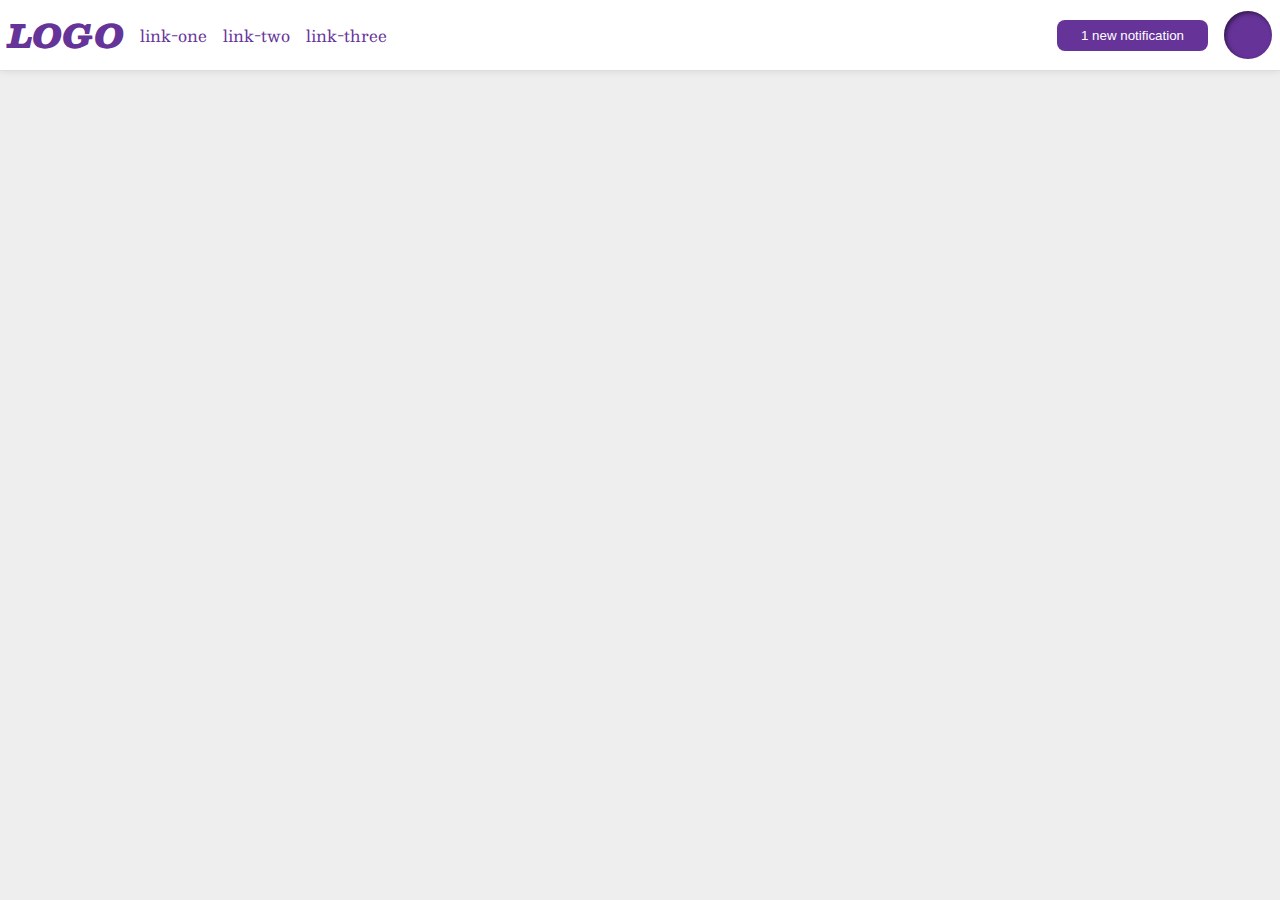
<file: flex/03-flex-header-2/index.html>
<!DOCTYPE html>
<html lang="en">
<head>
  <meta charset="UTF-8">
  <meta http-equiv="X-UA-Compatible" content="IE=edge">
  <meta name="viewport" content="width=device-width, initial-scale=1.0">
  <title>Flex Header 2</title>
  <link rel="stylesheet" href="style.css">
</head>
<body>
  <div class="header">
    <div class="left">
      <div class="logo">
        LOGO
      </div>
      <ul class="links">
        <li><a href="google.com">link-one</a></li>
        <li><a href="google.com">link-two</a></li>
        <li><a href="google.com">link-three</a></li>
      </ul>
    </div>
    <div class="right">
      <button class="notifications">
        1 new notification
      </button>
      <div class="profile-image"></div>
    </div>
  </div>
</body>
</html>
</file>
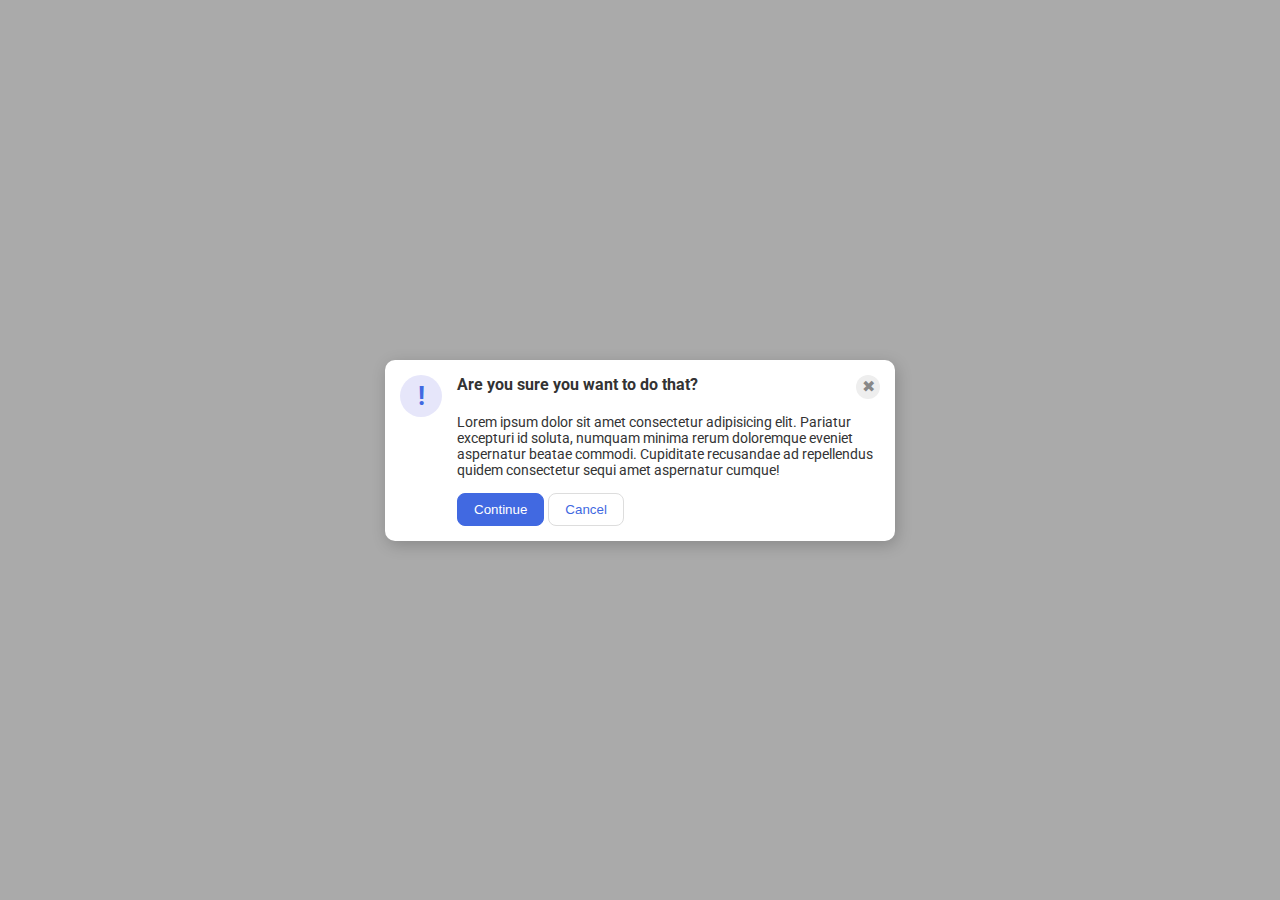
<file: flex/05-flex-modal/index.html>
<!DOCTYPE html>
<html lang="en">
<head>
  <meta charset="UTF-8">
  <meta http-equiv="X-UA-Compatible" content="IE=edge">
  <meta name="viewport" content="width=device-width, initial-scale=1.0">
  <link rel="stylesheet" href="style.css">
  <title>Modal</title>
</head>
<body>
  <div class="modal">
    <div class="icon">!</div>
    <div class="modal-content">
      <div class="header-row">
        <div class="header">Are you sure you want to do that?</div>
        <div class="close-button">✖</div>
      </div>
      <div class="text">Lorem ipsum dolor sit amet consectetur adipisicing elit. Pariatur excepturi id soluta, numquam minima rerum doloremque eveniet aspernatur beatae commodi. Cupiditate recusandae ad repellendus quidem consectetur sequi amet aspernatur cumque!</div>
      <button class="continue">Continue</button>
      <button class="cancel">Cancel</button>
    </div>
  </div>
</body>
</html>
</file>
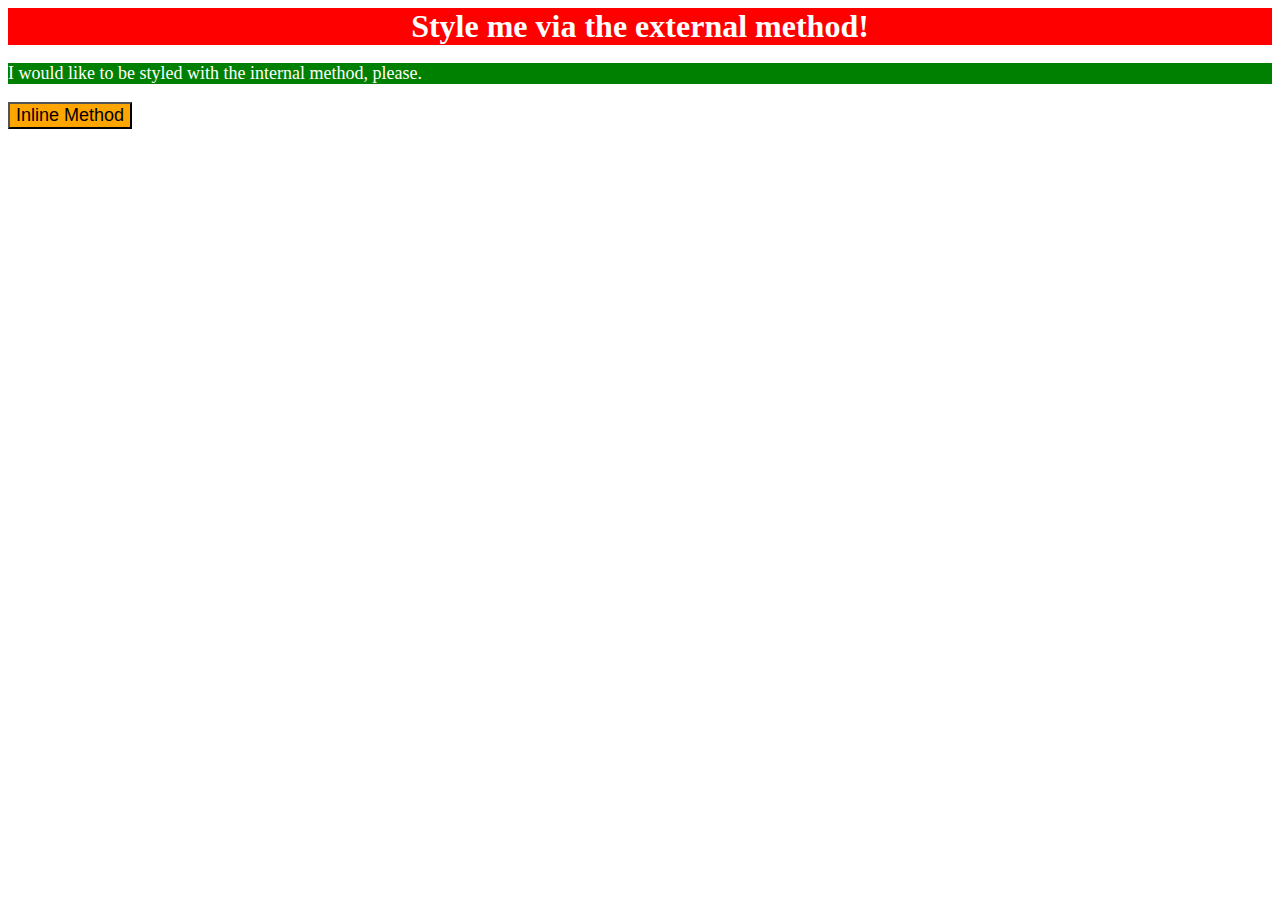
<file: foundations/01-css-methods/index.html>
<!DOCTYPE html>
<html lang="en">
<head>
  <meta charset="UTF-8">
  <meta http-equiv="X-UA-Compatible" content="IE=edge">
  <meta name="viewport" content="width=device-width, initial-scale=1.0">

  <!--Link to stylesheet-->
  <link rel="stylesheet" href="styles.css">

  <!--Internal CSS-->
  <style>
    p {
      background-color: green;
      color: white;
      font-size: 18px;
    }
  </style>

  <title>Methods for Adding CSS</title>
</head>
<body>
  <div>Style me via the external method!</div>
  <p>I would like to be styled with the internal method, please.</p>
  <button style="background-color: orange; font-size: 18px;">Inline Method</button>
</body>
</html>
</file>
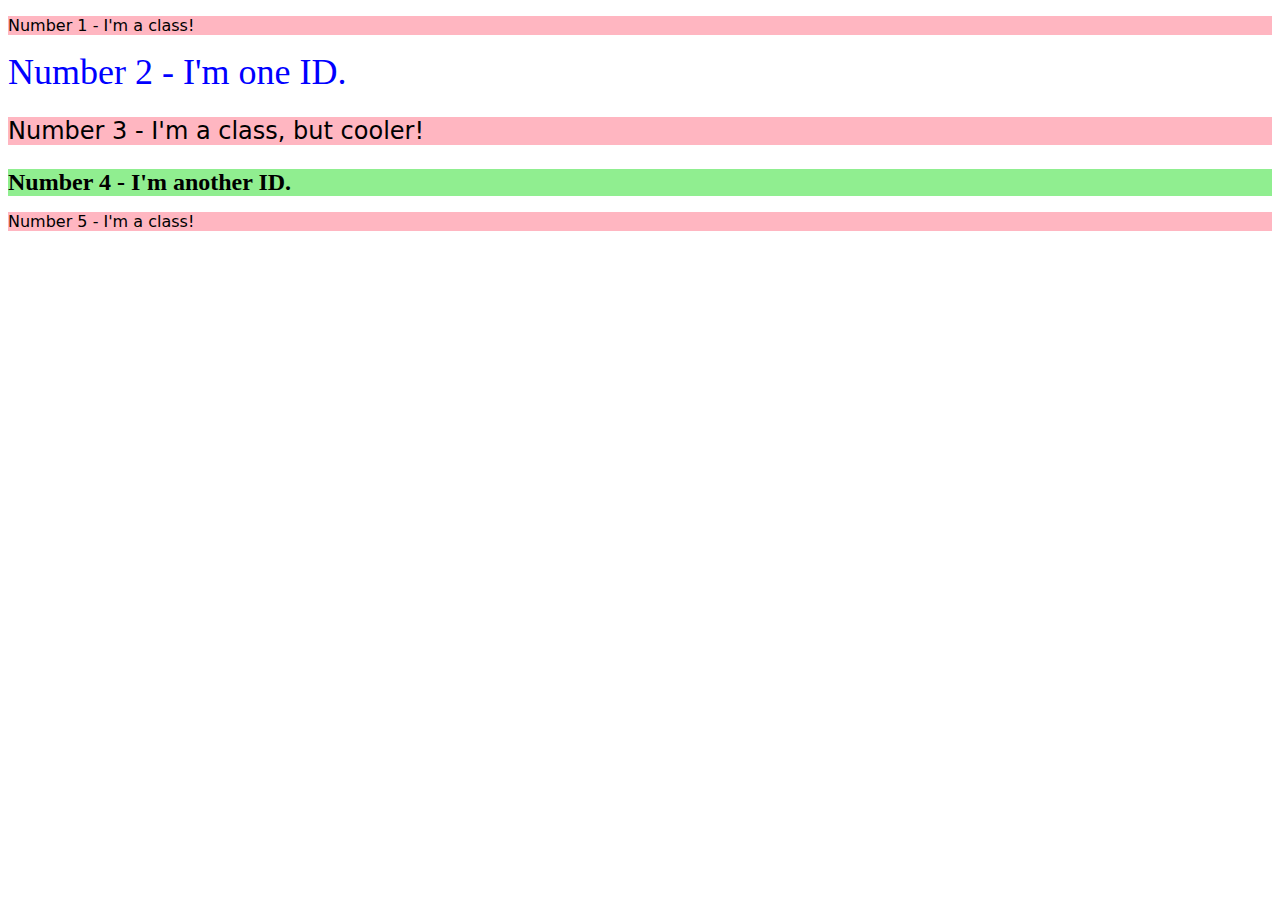
<file: foundations/02-class-id-selectors/index.html>
<!DOCTYPE html>
<html lang="en">
<head>
  <meta charset="UTF-8">
  <meta http-equiv="X-UA-Compatible" content="IE=edge">
  <meta name="viewport" content="width=device-width, initial-scale=1.0">
  <title>Class and ID Selectors</title>
  <link rel="stylesheet" href="style.css">
</head>
<body>
  <p class="odd-number">Number 1 - I'm a class!</p>
  <div id="number-two">Number 2 - I'm one ID.</div>
  <p class="odd-number large-odd-number">Number 3 - I'm a class, but cooler!</p>
  <div id="number-four">Number 4 - I'm another ID.</div>
  <p class="odd-number">Number 5 - I'm a class!</p>
</body>
</html>
</file>
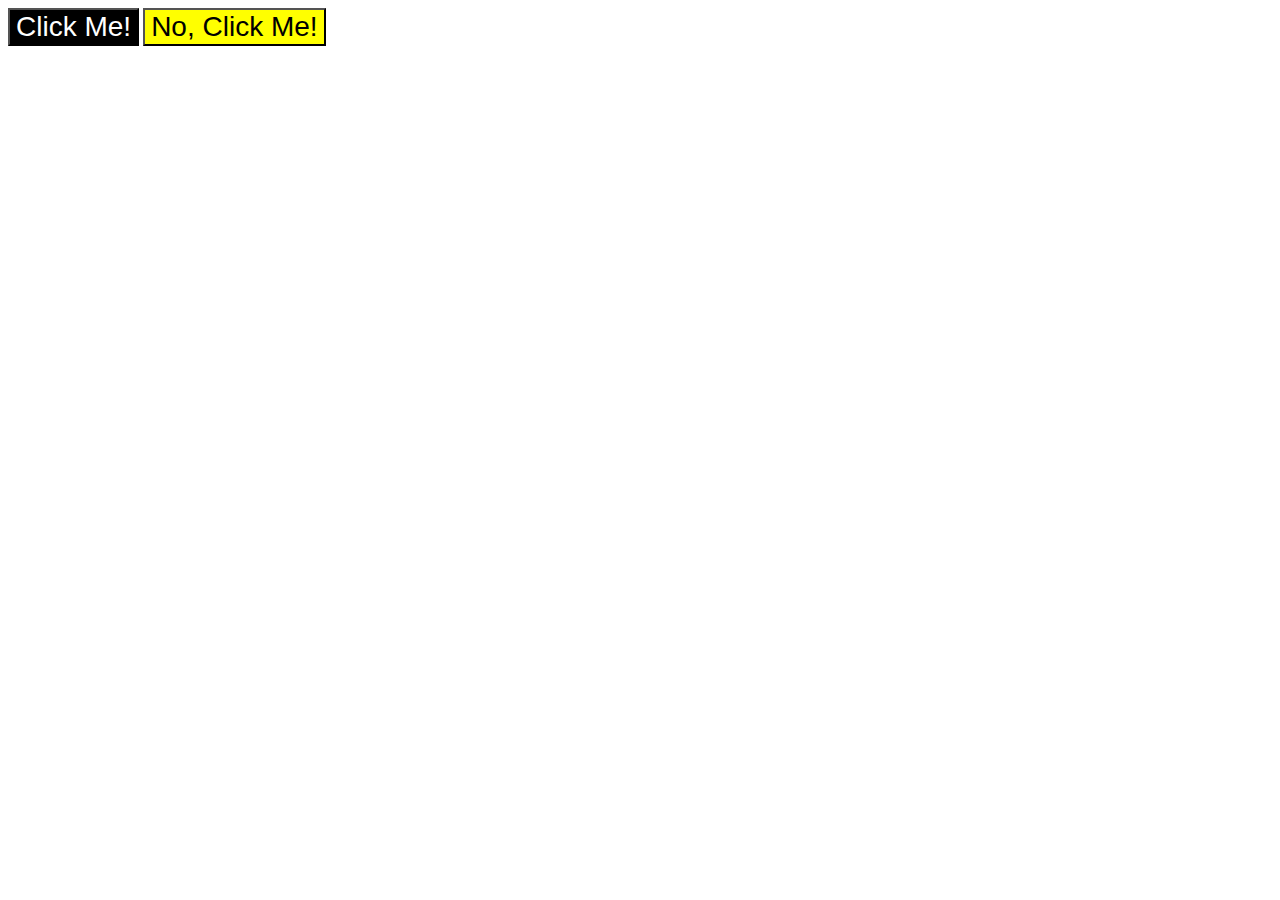
<file: foundations/03-grouping-selectors/index.html>
<!DOCTYPE html>
<html lang="en">
<head>
  <meta charset="UTF-8">
  <meta http-equiv="X-UA-Compatible" content="IE=edge">
  <meta name="viewport" content="width=device-width, initial-scale=1.0">
  <title>Grouping Selectors</title>
  <link rel="stylesheet" href="style.css">
</head>
<body>
  <button class="first">Click Me!</button>
  <button class="second">No, Click Me!</button>
</body>
</html>
</file>
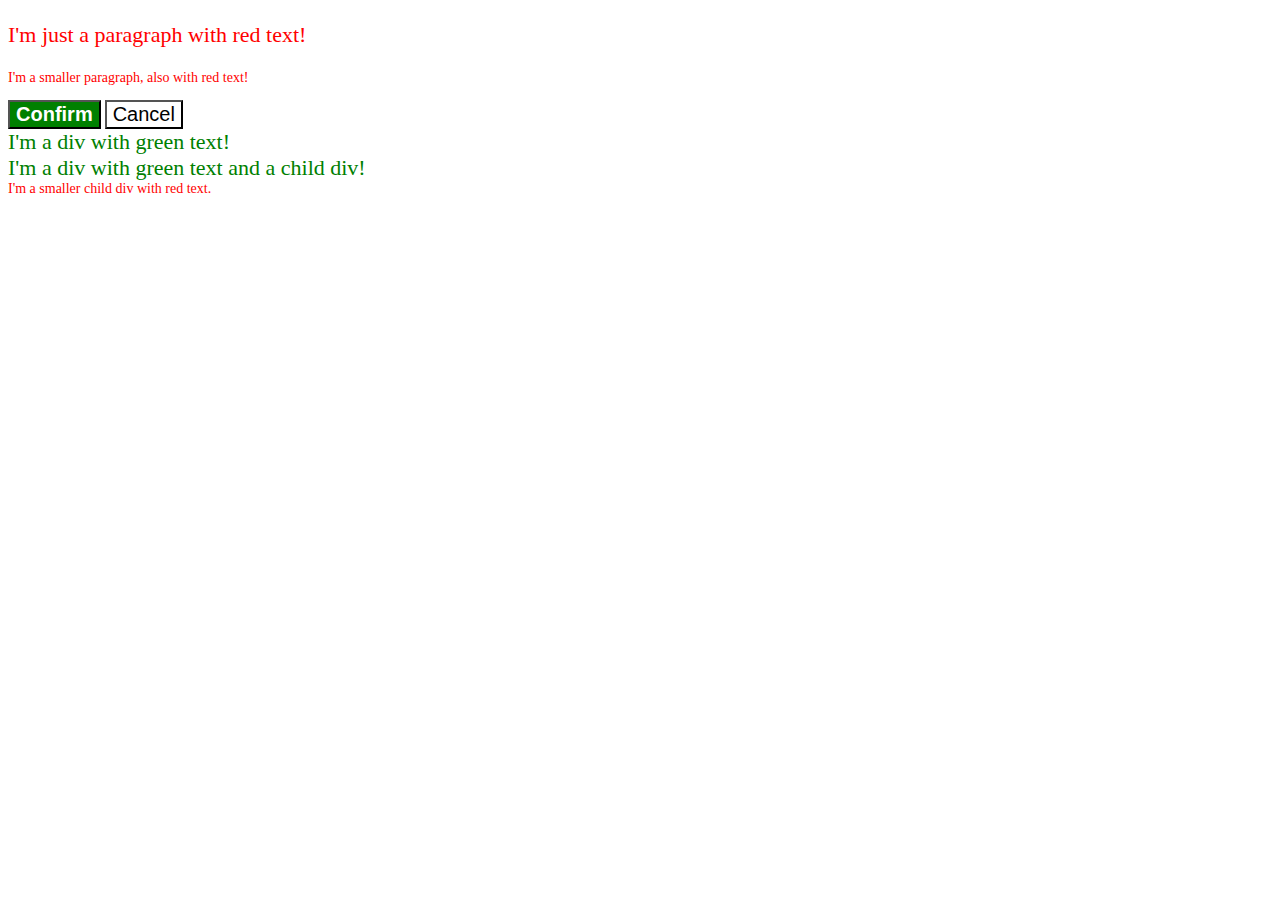
<file: foundations/06-cascade-fix/index.html>
<!DOCTYPE html>
<html lang="en">
<head>
  <meta charset="UTF-8">
  <meta http-equiv="X-UA-Compatible" content="IE=edge">
  <meta name="viewport" content="width=device-width, initial-scale=1.0">
  <title>Fix the Cascade</title>
  <link rel="stylesheet" href="style.css">
</head>
<body>
  <p class="para">I'm just a paragraph with red text!</p>
  <p class="para small-para">I'm a smaller paragraph, also with red text!</p>

  <button id="confirm-button" class="button confirm">Confirm</button>
  <button id="cancel-button" class="button cancel">Cancel</button>

  <div class="text">I'm a div with green text!</div>
  <div class="text">I'm a div with green text and a child div!
    <div class="text child">I'm a smaller child div with red text.</div>
  </div>
</body>
</html>
</file>
<file: flex/03-flex-header-2/style.css>
/* this is some magical font-importing.
you'll learn about it later. */
@import url('https://fonts.googleapis.com/css2?family=Besley:ital,wght@0,400;1,900&display=swap');

body {
  margin: 0;
  background: #eee;
  font-family: Besley, serif;
}

.header {
  background: white;
  border-bottom: 1px solid #ddd;
  box-shadow: 0 0 8px rgba(0,0,0,.1);
  display: flex; /* make the header a flex container */
  justify-content: space-between;
  padding: 8px;
}

.left, .right {
  display: flex;
  align-items: center;
  gap: 16px;
}

.profile-image {
  background: rebeccapurple;
  box-shadow: inset 2px 2px 4px rgba(0,0,0,.5);
  border-radius: 50%;
  width: 48px;
  height:  48px;
}

.logo {
  color: rebeccapurple;
  font-size: 32px;
  font-weight: 900;
  font-style: italic;
}

button {
  border: none;
  border-radius: 8px;
  background: rebeccapurple;
  color: white;
  padding: 8px 24px;
}

a {
  /* this removes the line under our links */
  text-decoration: none;
  color: rebeccapurple;
}

ul {
  list-style-type: none;
  display: flex;
  padding: 0px;
  margin: 0px;
  gap: 16px;
}
</file>
<file: flex/05-flex-modal/style.css>
@import url('https://fonts.googleapis.com/css2?family=Roboto:wght@400;700&display=swap');

html, body {
  height: 100%;
}

body {
  font-family: Roboto, sans-serif;
  margin: 0;
  background: #aaa;
  color: #333;
  /* I'll give you this one for free lol */
  display: flex;
  align-items: center;
  justify-content: center;
}

/* The modal's flex items are the icon and modal-content */
.modal {
  background: white;
  width: 480px;
  border-radius: 10px;
  box-shadow: 2px 4px 16px rgba(0,0,0,.2);
  padding: 15px;
  display: flex;
  gap: 15px;
}

.header-row {
  display: flex;
  justify-content: space-between;
  margin-bottom: 15px;
}

.header {
  /* Notice that the 700 style is also imported at the top of the stylesheet */
  font-weight: 700;
}

.text {
  font-size: 14px;
  margin-bottom: 15px;
}

.icon {
  color: royalblue;
  font-size: 26px;
  font-weight: 700;
  background: lavender;
  width: 42px;
  height: 42px;
  border-radius: 50%;
  display: flex;
  align-items: center;
  justify-content: center;
  /* Prevents the icon from being squooshed into an ellipse */
  flex-shrink: 0;
}

.close-button {
  background: #eee;
  border-radius: 50%;
  color: #888;
  font-weight: 400;
  font-size: 16px;
  height: 24px;
  width: 24px;
  display: flex;
  align-items: center;
  justify-content: center;
  /* Prevents the icon from being squooshed into an ellipse */
  flex-shrink: 0;
}

button {
  padding: 8px 16px;
  border-radius: 8px;
}

button.continue {
  background: royalblue;
  border: 1px solid royalblue;
  color: white;
}

button.cancel {
  background: white;
  border: 1px solid #ddd;
  color: royalblue;
}
</file>
<file: foundations/01-css-methods/styles.css>
div {
  background-color: red;
  color: white;
  font-size: 32px;
  text-align: center;
  font-weight: bold;
}
</file>
<file: foundations/02-class-id-selectors/style.css>
.odd-number {
  background-color: #FFB6C1;
  font-family: "Verdana", "DejaVu Sans", sans-serif;
}

#number-two {
  color: #0000FF;
  font-size: 36px;
}

.large-odd-number {
  font-size: 24px;
}

#number-four {
  background-color: #90EE90;
  font-size: 24px;
  font-weight: bold;
}
</file>
<file: foundations/03-grouping-selectors/style.css>
.first {
  background-color: black;
  color: white;
}

.second {
  background-color: yellow;
}

.first,
.second {
  font-size: 28px;
  font-family: "Helvetica", "Times New Roman", sans-serif;
}
</file>
<file: foundations/06-cascade-fix/style.css>
.para,
.small-para {
  color: hsl(0, 100%, 50%);
}

.para {
  font-size: 22px;
}

.para.small-para {
  font-size: 14px;
}

.button {
  background-color: rgb(255, 255, 255);
  color: rgb(0, 0, 0);
  font-size: 20px;
}

.button.confirm {
  background: green;
  color: white;
  font-weight: bold;
}

div.text {
  color: green;
  font-size: 22px;
}

div.text .child {
  color: red;
  font-size: 14px;
}
</file>
